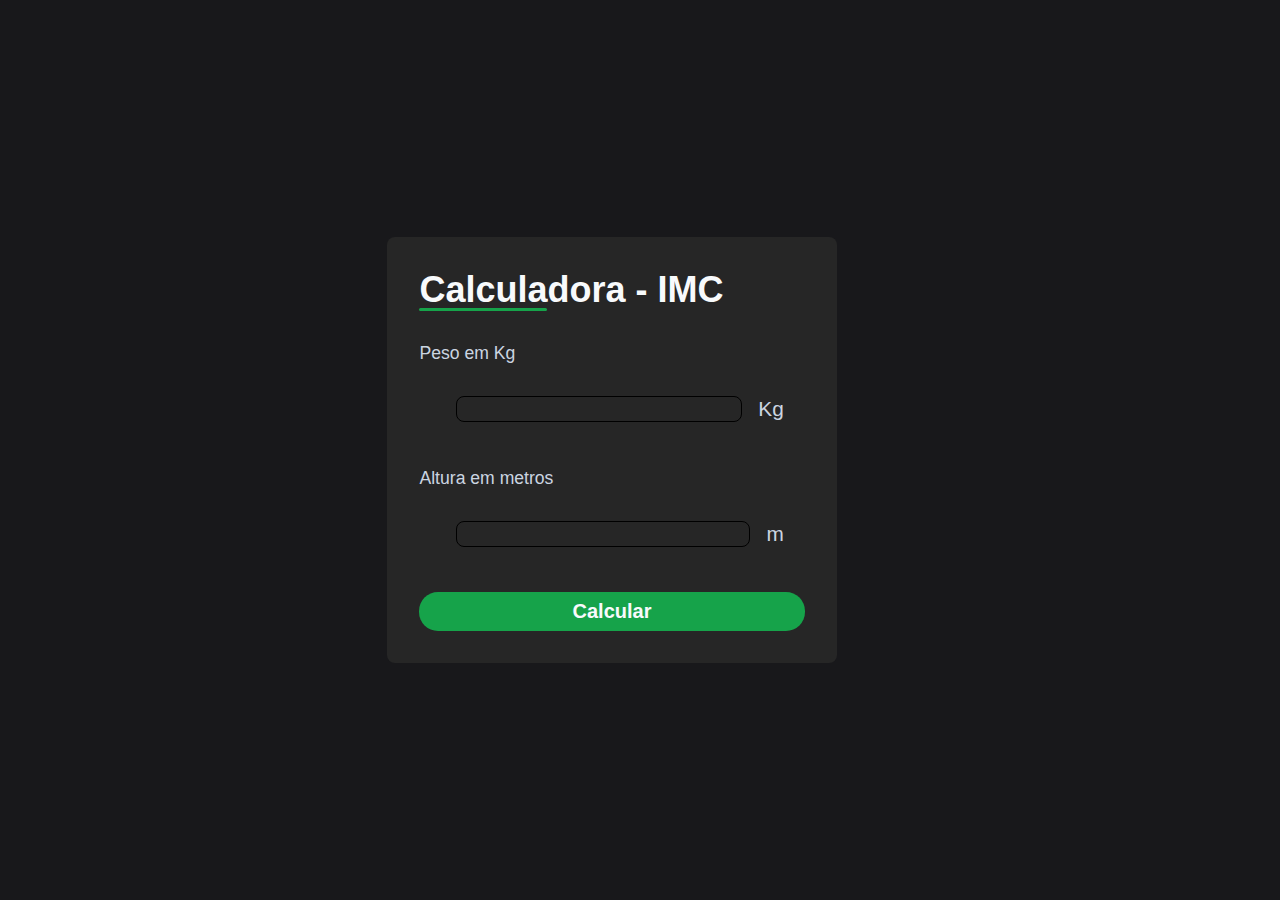
<file: index.html>
<!doctype html>
<html lang="pt-BR">
<head>
    <meta charset="UTF-8">
    <meta name="viewport"
          content="width=device-width, user-scalable=no, initial-scale=1.0, maximum-scale=1.0, minimum-scale=1.0">
    <meta http-equiv="X-UA-Compatible" content="ie=edge">
    <link rel="preconnect" href="https://fonts.googleapis.com">
    <link rel="preconnect" href="https://fonts.gstatic.com" crossorigin>
    <link href="https://fonts.googleapis.com/css2?family=Roboto:wght@300;400;700&display=swap" rel="stylesheet">
    <link rel="stylesheet" type="text/css" href="style.css">
    <link rel="stylesheet" href="https://cdnjs.cloudflare.com/ajax/libs/font-awesome/6.4.0/css/all.min.css" integrity="sha512-iecdLmaskl7CVkqkXNQ/ZH/XLlvWZOJyj7Yy7tcenmpD1ypASozpmT/E0iPtmFIB46ZmdtAc9eNBvH0H/ZpiBw==" crossorigin="anonymous" referrerpolicy="no-referrer" />
    <title>Calcule seu IMC</title>
</head>
<body>
  <main id="container">
    <!--Section com Interação do Usuário para Inserir os Dados-->
    <section id="calculator">
      <form id="form">
        <h1 id="title">
          Calculadora - IMC
        </h1>
        <div class="input-box">
          <label for="weight">
            Peso em Kg
          </label>
          <div class="input-field">
            <i class="fa-solid fa-weight-hanging"></i>
            <input type="number" id="weight" required>
            <span>
              Kg
            </span>
          </div>
        </div>
        <div class="input-box">
          <label for="height">
            Altura em metros
          </label>
          <div class="input-field">
            <i class="fa-solid fa-ruler"></i>
            <input type="number" step="0.01" id="height" required>
            <span>
              m
            </span>
          </div>
        </div>
        <button id="button-calculate">
          Calcular
        </button>
      </form>
    </section>
    <!--Section para Resultado do cálculo co Imc-->
    <section id="form">
      <div id="infos" class="hidden">
        <div id="result">
          <div id="bmi">
            <span id="value"></span>
            <span>Seu IMC</span>
          </div>
          <div id="description">
            <span></span>
          </div>
        </div>
        <div id="section-more-info">
          <a href="https://mundoeducacao.uol.com.br/saude-bem-estar/imc.htm" target="+blank">
            Mais Informações sobre o IMC
            <i class="fa-solid fa-arrow-up-right-from-square"></i>
          </a>
        </div>
      </div>
    </section>
  </main>
  <script src="./app.js"></script>
</body>
</html>
</file>
<file: style.css>
* {
    margin: 0;
    padding: 0;
    box-sizing: border-box;
    font-family: 'Roboto Condensed', sans-serif;
}

body {
    display: flex;
    align-items: center;
    justify-content: center;
    width: 100%;
    height: 100vh;
    background-color: #18181b;
    color: white;
}

#container {
    display: flex;
    align-items: center;
    flex-direction: row;
    gap: 3.5rem;
}

#calculator {
    display: flex;
    flex-direction: column;
    gap: 2rem;
    padding: 2rem;
    border-radius: 0.5rem;
    background-color: #262626;
    color: #f8fafc;
}

#form {
    display: flex;
    flex-direction: column;
    gap: 2rem;
}

#title {
    font-size: 2.25rem;
    position: relative;
}

#title::after {
    position: absolute;
    content: '';
    background-color: #16a34a;
    width: 8rem;
    height: 0.188rem;
    bottom: 0;
    left: 0;
    border-radius: 1.188rem;
}

.input-box label {
    font-size: 1.1rem;
    color: #cbd5e1;
    font-weight: 500;
}

.input-field {
    display: flex;
    align-items: center;
    justify-content: space-between;
    bottom: #3f3f46;
    padding: 0.3rem;
    border-radius: 1.188rem;
    margin-top: 1.188rem;  
}

.input-field span,
.input-field i {
    background-color: transparent;
    color: #cbd5e1;
    font-size: 1.3rem;
    padding: 0.6rem 1rem;  
}

.input-field input {
    background-color: transparent;
    border: 0.063rem solid black;
    border-radius: 0.5rem;
    width: 100%;
    font-size: 1.3rem;
    color: white;
    padding: 0 0.5rem;
}

.input-field input::-webkit-outer-spin-button,
.input-field input::-webkit-inner-spin-button {
    appearance: none;
}

.input-field input:focus {
    outline: none;
}

#button-calculate {
    border: none;
    font-size: 1.25rem;
    font-weight: bold;
    background-color: #16a34a;
    color: #f8fafc;
    padding: 0.5rem 0;
    border-radius: 1.188rem;
    cursor: pointer;
}

#result {
    display: flex;
    gap: 2rem;
    align-items: center;
    border-top: 0.063rem solid #ffffff34;
    padding: 0.75rem 0;
}

#bmi {
    display: flex;
    align-items: center;
    flex-direction: column;
    font-size: 2.25rem;
}

#bmi span:last-child {
    font-size: 0.875rem;
}

#description {
    width: 15.5rem;
}

#section-more-info {
    border-top: 0.063rem solid #ffffff34;
    padding-top: 1.5rem;
}

#section-more-info a {
    color: #16a34a;
    display: flex;
    justify-content: center;
    align-items: center;
    gap: 0.6rem;
    font-size: 0.875rem;
    text-decoration: none;
    transition: color 0.5s;
}

#section-more-info a:hover {
    color: #cbd5e1;
}

.hidden {
    display: none;
}

.normal {
    color: #16a34a;
}

.attention {
    color: #dc2626;
}

.alert {
    color: yellow;
}
</file>
